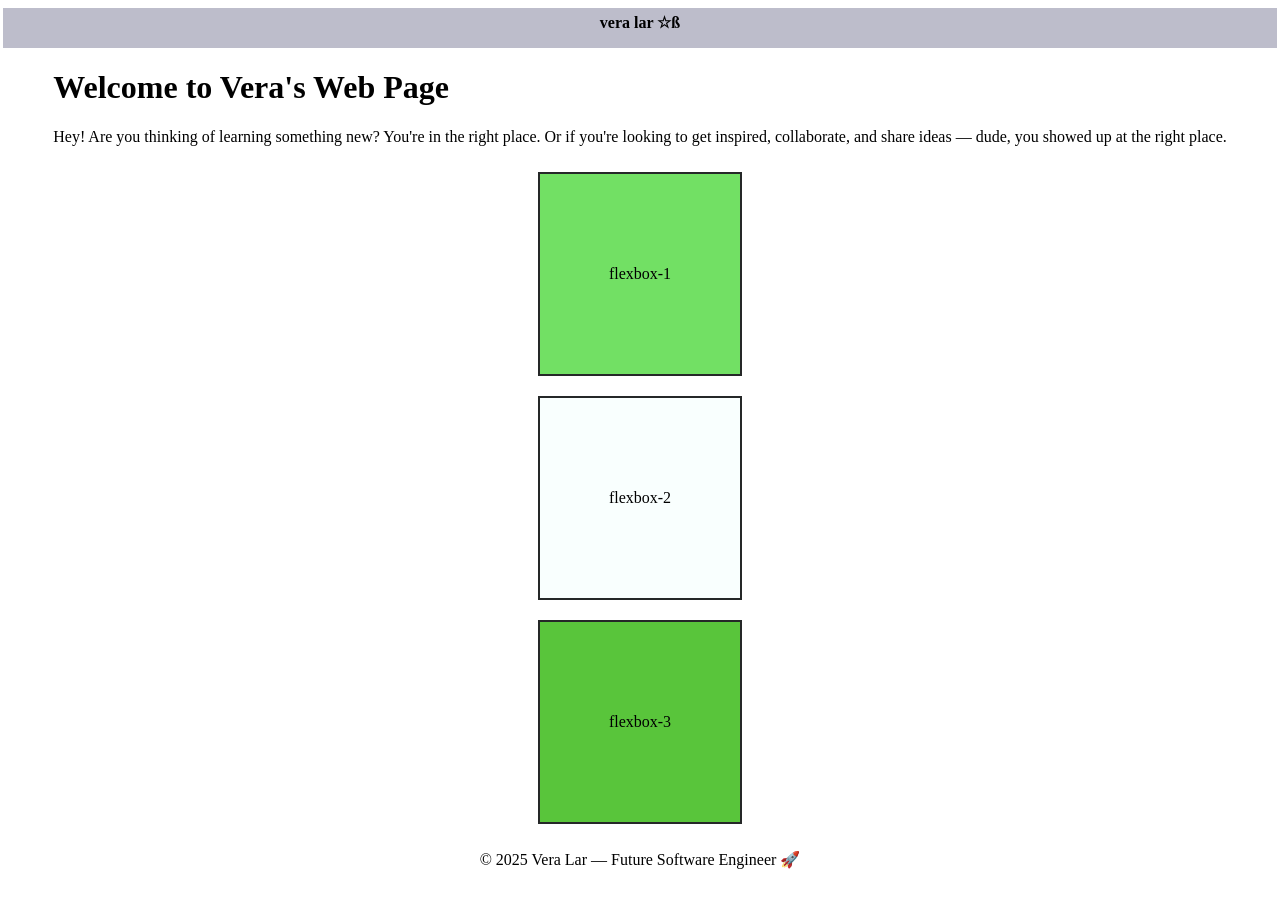
<file: day3-landing-page/index.html>
<!DOCTYPE html>
<html lang="en">

<head>
    <meta charset="UTF-8" />
    <meta name="viewport" content="width=device-width, initial-scale=1.0" />
    <link href="style.css" rel="stylesheet" />
    <title>Landing Page</title>
</head>

<body>
    <div class="flexbox-container">
        <header class="header">
            vera lar &star;&szlig;
        </header>

        <div class="message">
            <h1>Welcome to Vera's Web Page</h1>
            <p>
                Hey! Are you thinking of learning something new? You're in the right place.
                Or if you're looking to get inspired, collaborate, and share ideas — dude, you showed up at the right place.
            </p>
        </div>

        <div class="flexbox flexbox-item1">flexbox-1</div>
        <div class="flexbox flexbox-item2">flexbox-2</div>
        <div class="flexbox flexbox-item3">flexbox-3</div>

        <footer>
            <p>&copy; 2025 Vera Lar — Future Software Engineer 🚀</p>
        </footer>
    </div>
</body>

</html>
</file>
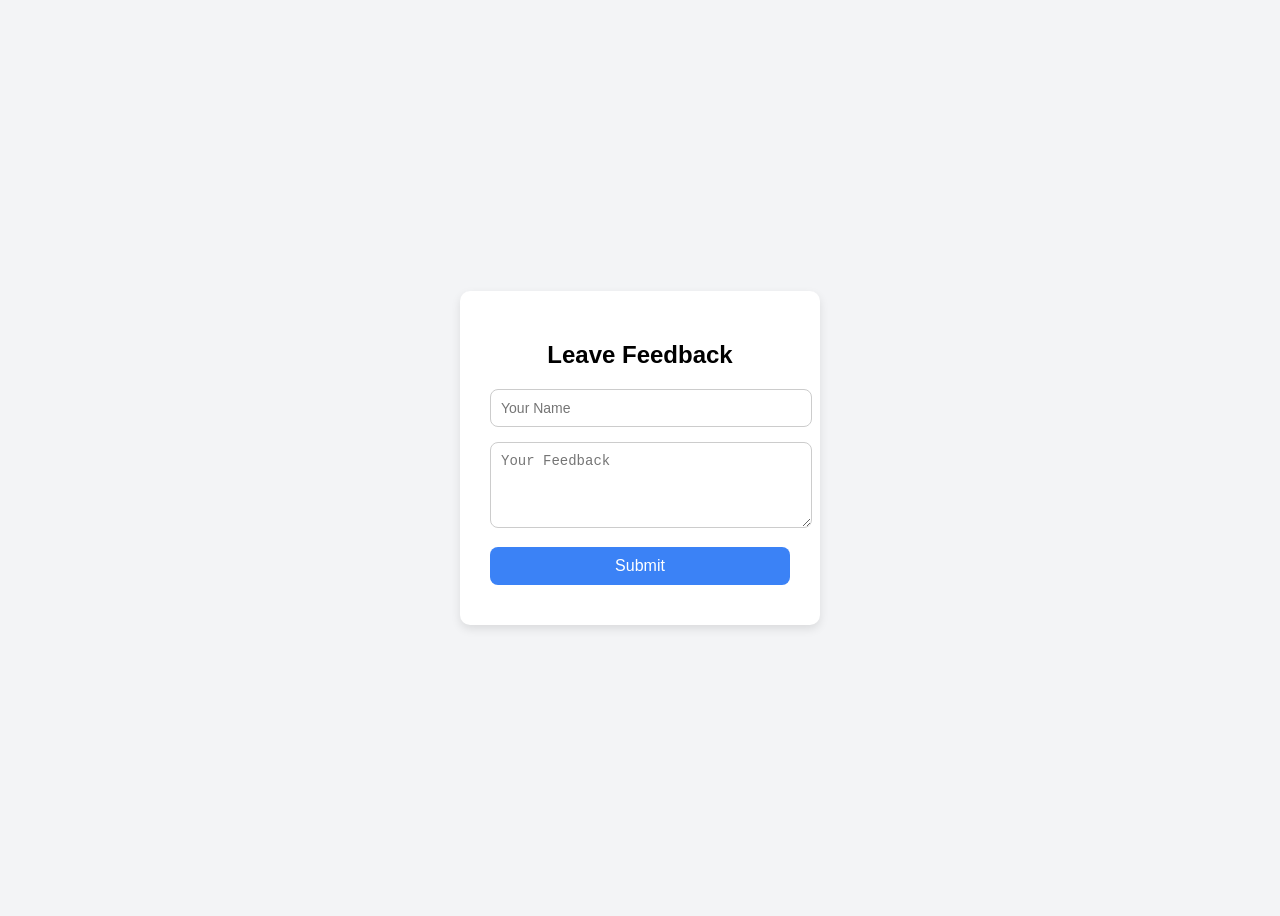
<file: day3-landing-page/day4-js-interaction/index.html>
<!DOCTYPE html>
<html lang="en">
<head>
  <meta charset="UTF-8" />
  <meta name="viewport" content="width=device-width, initial-scale=1.0"/>
  <title>Feedback Page</title>
  <link rel="stylesheet" href="style .css">
  </head>
<body>

  <div class="feedback-container">
    <h2>Leave Feedback</h2>
    <input type="text" id="name" placeholder="Your Name" />
    <textarea id="feedback" placeholder="Your Feedback" rows="4"></textarea>
    <button id="submitBtn">Submit</button>
    <div class="message" id="message"></div>
  </div>
  </body>
</html>
</file>
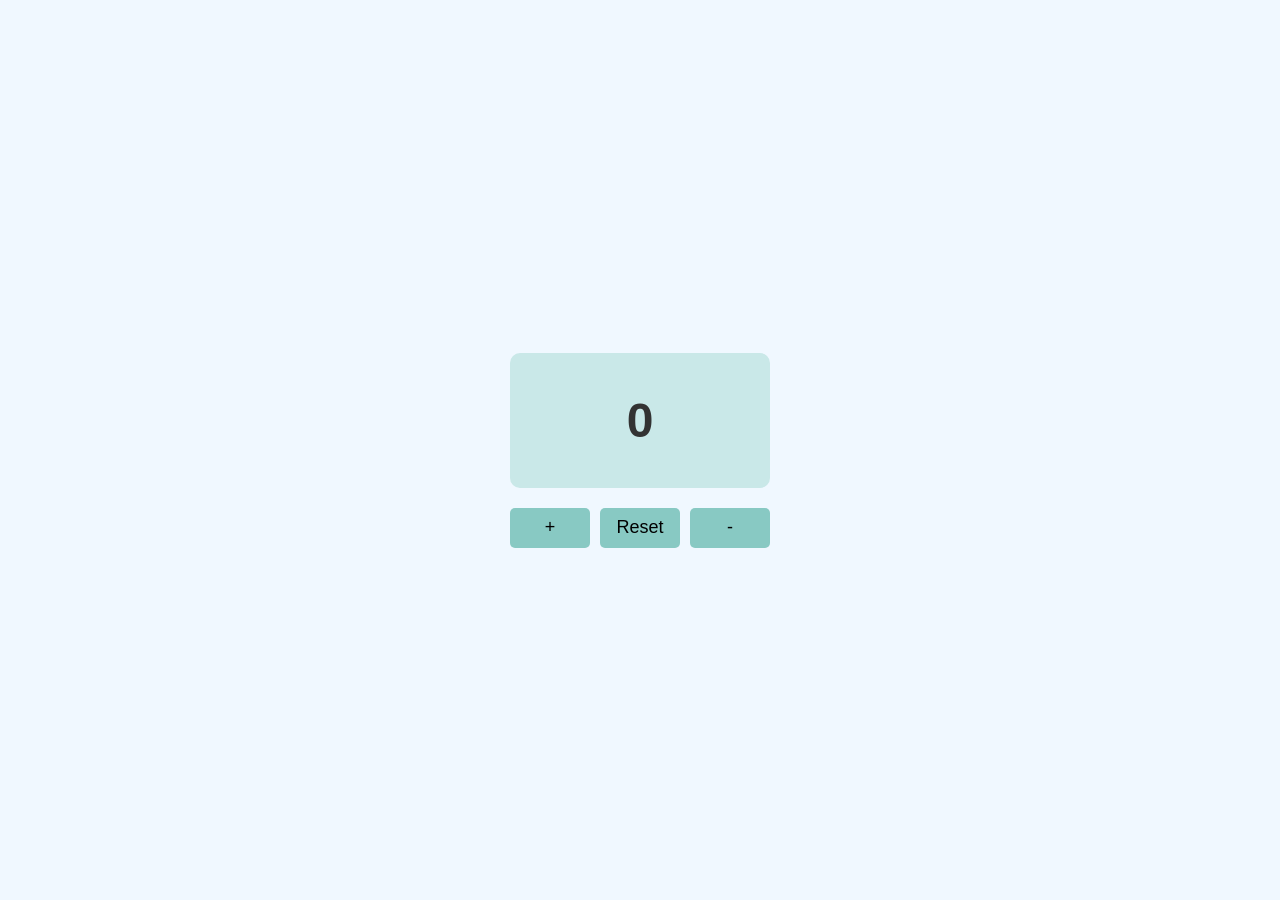
<file: day3-landing-page/day4-js-interaction/day5-js-counter/index.html>
<!DOCTYPE html>
<html lang="en">
<head>
  <meta charset="UTF-8" />
  <meta name="viewport" content="width=device-width, initial-scale=1.0" />
  <title>Counter</title>
  <link rel="stylesheet" href="style.css" />
</head>
<body>
  <div class="feedback-container">
    <div class="counter" id="counter">0</div>
    <div class="button">
      <button onclick="increase()">+</button>
      <button onclick="reset()">Reset</button>
      <button onclick="decrease()">-</button>
    </div>
  </div>

  <!-- JavaScript file -->
  <script src="script.js"></script>
</body>
</html>
</file>
<file: day3-landing-page/style.css>
.flexbox-container {
    display: flex;
    flex-direction: column;
    align-items: center;
    justify-content: center;
}

.flexbox {
    width: 200px;
    height: 200px;
    border: 2px solid #252828;
    background-color: rgb(194, 199, 198);
    display: flex;
    align-items: center;
    justify-content: center;
}

.flexbox-item1 {
    margin: 10px;
    min-height: 100px;
    background-color: rgb(114, 224, 100);
}

.flexbox-item2 {
    margin: 10px;
    min-height: 100px;
    background-color: rgb(249, 255, 254);
}

.flexbox-item3 {
    margin: 10px;
    min-height: 100px;
    background-color: rgb(89, 197, 59);
}

.header {
    background-color: rgb(189, 189, 203);
    height: 30px;
    width: 100%;
    text-align: center;
    padding: 5px;
    font-weight: bold;
}
</file>
<file: day3-landing-page/day4-js-interaction/style .css>
body {
      font-family: Arial, sans-serif;
      background-color: #f3f4f6;
      display: flex;
      justify-content: center;
      align-items: center;
      height: 100vh;
    }

    .feedback-container {
      background-color: #fff;
      padding: 30px;
      border-radius: 10px;
      box-shadow: 0 4px 10px rgba(0,0,0,0.1);
      width: 300px;
    }

    .feedback-container h2 {
      text-align: center;
      margin-bottom: 20px;
    }

    input[type="text"],
    textarea {
      width: 100%;
      padding: 10px;
      margin-bottom: 15px;
      border: 1px solid #ccc;
      border-radius: 8px;
      font-size: 14px;
    }

    button {
      width: 100%;
      padding: 10px;
      background-color: #3b82f6;
      color: white;
      border: none;
      border-radius: 8px;
      font-size: 16px;
      cursor: pointer;
    }

    button:hover {
      background-color: #2563eb;
    }

    .message {
      margin-top: 10px;
      text-align: center;
      color: green;
    }
</file>
<file: day3-landing-page/day4-js-interaction/day5-js-counter/style.css>
body {
  background-color: aliceblue;
  font-family: sans-serif;
  display: flex;
  justify-content: center;
  align-items: center;
  height: 100vh;
  margin: 0;
}

.feedback-container {
  text-align: center;
  padding: 20px;
}

.counter {
  font-size: 48px;
  font-weight: bold;
  background-color: rgb(201, 232, 232);
  padding: 40px;
  border-radius: 10px;
  margin-bottom: 20px;
  color: #333;
}

.button {
  display: flex;
  gap: 10px;
  justify-content: center;
}

button {
  width: 80px;
  height: 40px;
  border: none;
  border-radius: 5px;
  font-size: 18px;
  cursor: pointer;
  background-color: #88c9c3;
  color: #000;
  transition: background-color 0.3s;
}

button:hover {
  background-color: #67b1aa;
}
</file>
